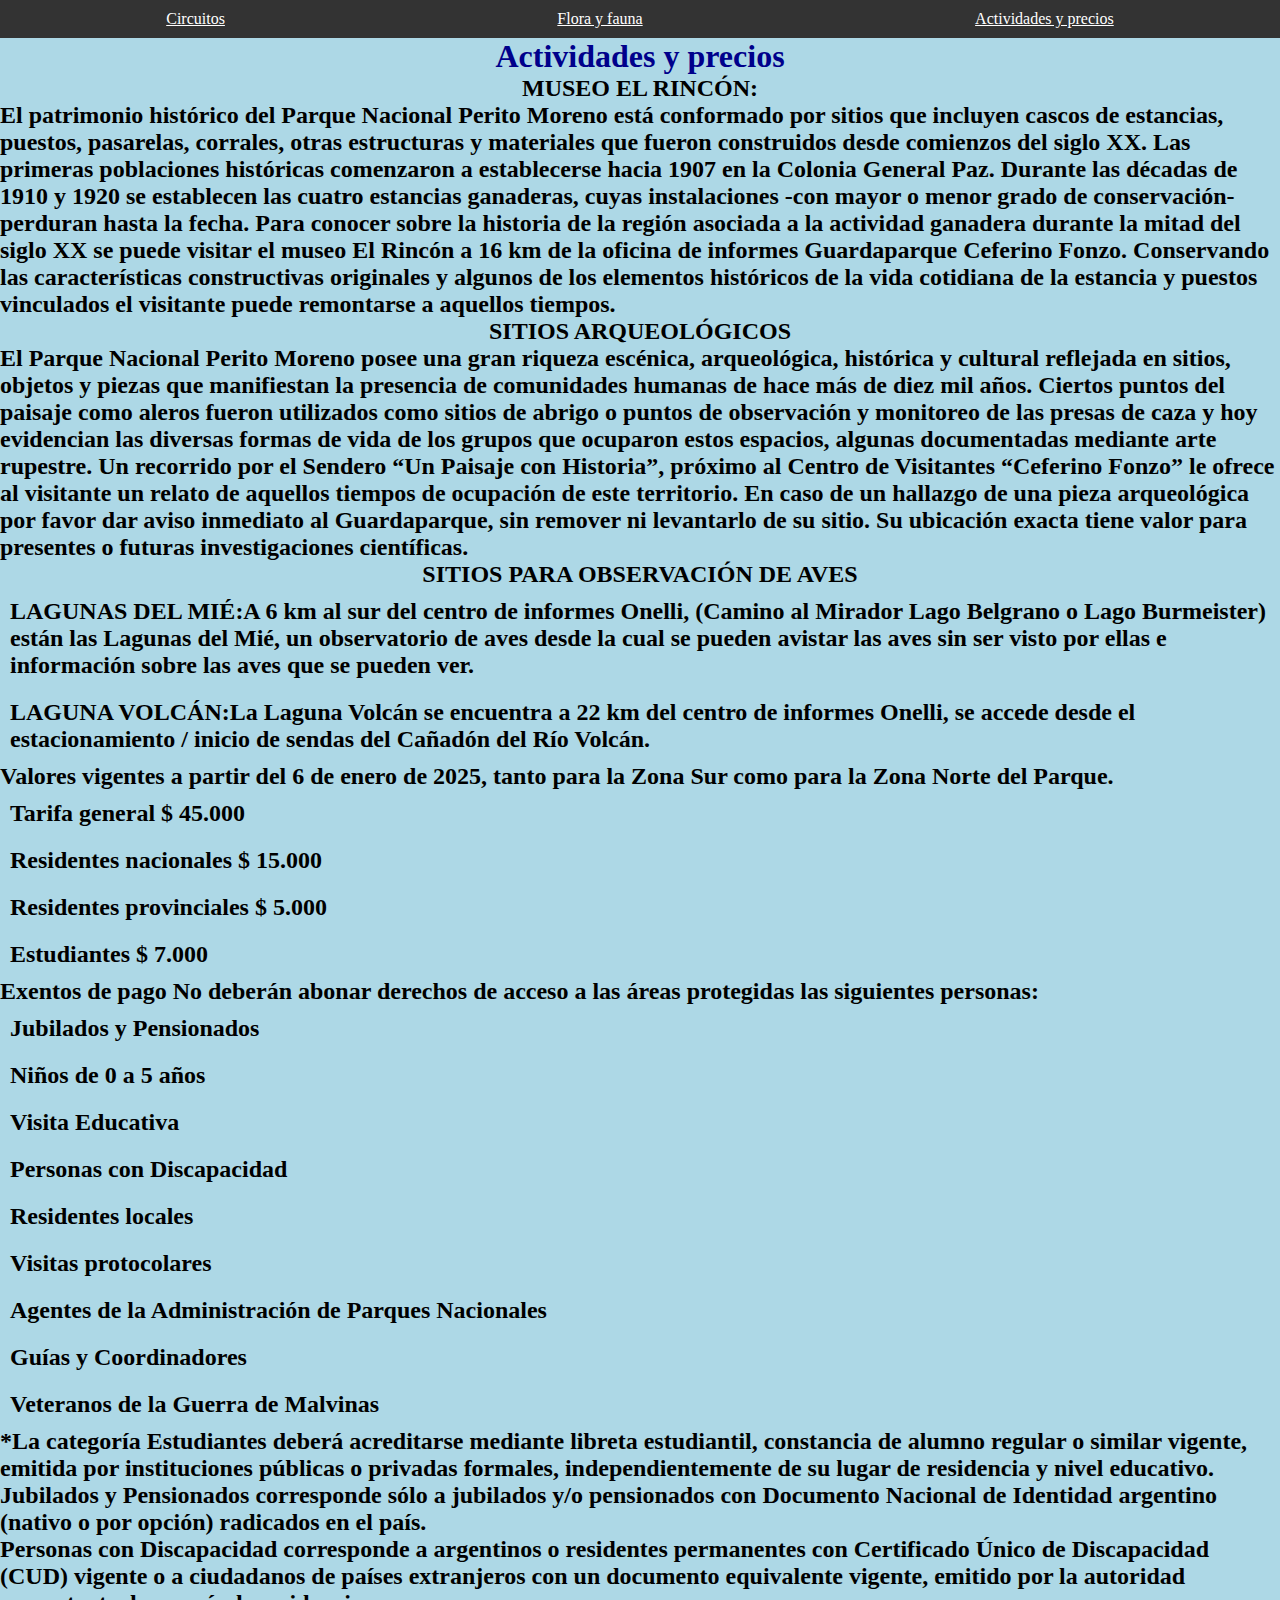
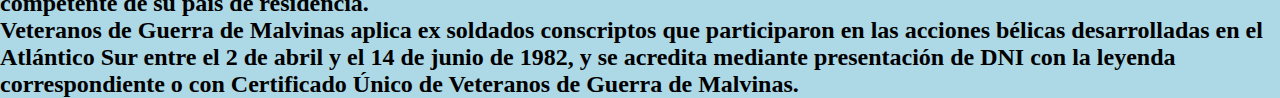
<file: INDEX3.html>
<!DOCTYPE html>
	<html>
	<head>
		<meta charset="utf-8">
		<meta name="viewport" content="width=device-width, initial-scale=1">
		<link rel="stylesheet" type="text/css" href="INDEX.css">

		<title>Parque nacional Perito Moreno</title>
	</head>
	<body>
		<nav>
		   <ul>
			<li><a href="INDEX.html">Circuitos</a>
			<li><a href="INDEX2.html">Flora y fauna</a>
			<li><a href="INDEX3.html">Actividades y precios</a>
		</ul>
	</nav>
	<h1><center>Actividades y precios</center></h1>
	<h2><p><ul>MUSEO EL RINCÓN:</ul></p>
		<p>El patrimonio histórico del Parque Nacional Perito Moreno está conformado por sitios que incluyen cascos de estancias, puestos, pasarelas, corrales, otras estructuras y materiales que fueron construidos desde comienzos del siglo XX. Las primeras poblaciones históricas comenzaron a establecerse hacia 1907 en la Colonia General Paz. Durante las décadas de 1910 y 1920 se establecen las cuatro estancias ganaderas, cuyas instalaciones -con mayor o menor grado de conservación-perduran hasta la fecha.
Para conocer sobre la historia de la región asociada a la actividad ganadera durante la mitad del siglo XX se puede visitar el museo El Rincón a 16 km de la oficina de informes Guardaparque Ceferino Fonzo. Conservando las características constructivas originales y algunos de los elementos históricos de la vida cotidiana de la estancia y puestos vinculados el visitante puede remontarse a aquellos tiempos.</p>
<p><ul>SITIOS ARQUEOLÓGICOS</ul>
El Parque Nacional Perito Moreno posee una gran riqueza escénica, arqueológica, histórica y cultural reflejada en sitios, objetos y piezas que manifiestan la presencia de comunidades humanas de hace más de diez mil años.
Ciertos puntos del paisaje como aleros fueron utilizados como sitios de abrigo o puntos de observación y monitoreo de las presas de caza y hoy evidencian las diversas formas de vida de los grupos que ocuparon estos espacios, algunas documentadas mediante arte rupestre.
Un recorrido por el Sendero “Un Paisaje con Historia”, próximo al Centro de Visitantes “Ceferino Fonzo” le ofrece al visitante un relato de aquellos tiempos de ocupación de este territorio.
En caso de un hallazgo de una pieza arqueológica por favor dar aviso inmediato al Guardaparque, sin remover ni levantarlo de su sitio. Su ubicación exacta tiene valor para presentes o futuras investigaciones científicas.</p>
<p><ul>SITIOS PARA OBSERVACIÓN DE AVES</ul>
<li>LAGUNAS DEL MIÉ:A 6 km al sur del centro de informes Onelli, (Camino al Mirador Lago Belgrano o Lago Burmeister) están las Lagunas del Mié, un observatorio de aves desde la cual se pueden avistar las aves sin ser visto por ellas e información sobre las aves que se pueden ver.</li>
<li>LAGUNA VOLCÁN:La Laguna Volcán se encuentra a 22 km del centro de informes Onelli, se accede desde el estacionamiento / inicio de sendas del Cañadón del Río Volcán.</li></p>
<p>Valores vigentes a partir del 6 de enero de 2025, tanto para la Zona Sur como para la Zona Norte del Parque.</p>
<p><li>Tarifa general
$ 45.000</li>
<li>Residentes nacionales
$ 15.000</li>
<li>Residentes provinciales
$ 5.000</li>
<li>Estudiantes
$ 7.000</li>
<p>Exentos de pago
No deberán abonar derechos de acceso a las áreas protegidas las siguientes personas:</p>
<li>Jubilados y Pensionados</li>
<li>Niños de 0 a 5 años</li>
<li>Visita Educativa</li>
<li>Personas con Discapacidad</li>
<li>Residentes locales</li>
<li>Visitas protocolares</li>
<li>Agentes de la Administración de Parques Nacionales</li>
<li>Guías y Coordinadores</li>
<li>Veteranos de la Guerra de Malvinas</li>
</p>
<p>*La categoría Estudiantes deberá acreditarse mediante libreta estudiantil, constancia de alumno regular o similar vigente, emitida por instituciones públicas o privadas formales, independientemente de su lugar de residencia y nivel educativo.</p>
<p>Jubilados y Pensionados corresponde sólo a jubilados y/o pensionados con Documento Nacional de Identidad argentino (nativo o por opción) radicados en el país.</p>
<p>Personas con Discapacidad corresponde a argentinos o residentes permanentes con Certificado Único de Discapacidad (CUD) vigente o a ciudadanos de países extranjeros con un documento equivalente vigente, emitido por la autoridad competente de su país de residencia.</p>
<p>Veteranos de Guerra de Malvinas aplica ex soldados conscriptos que participaron en las acciones bélicas desarrolladas en el Atlántico Sur entre el 2 de abril y el 14 de junio de 1982, y se acredita mediante presentación de DNI con la leyenda correspondiente o con Certificado Único de Veteranos de Guerra de Malvinas.</p>

	</body>

	</html>
</file>
<file: INDEX.css>
h1 {

text-align: left;

color: darkblue;

font-family: 'Alumni Sans Inline One', cursive;

}


body {

  background-color: lightblue;
  color: black;

}

*{
    margin: 0;
    padding: 0;
}


nav {
    background-color: #333;
}

ul {
    list-style-type: none;
    display: flex;
    justify-content: space-around; /* Distribuye los elementos equitativamente */
    padding: 0;
}

li {
    margin: 0;
    padding: 10px;
}

a {
    
    color: #fff;
}

li:hover{
  transition: 250ms;
  background-color: #000000;
}
</file>
